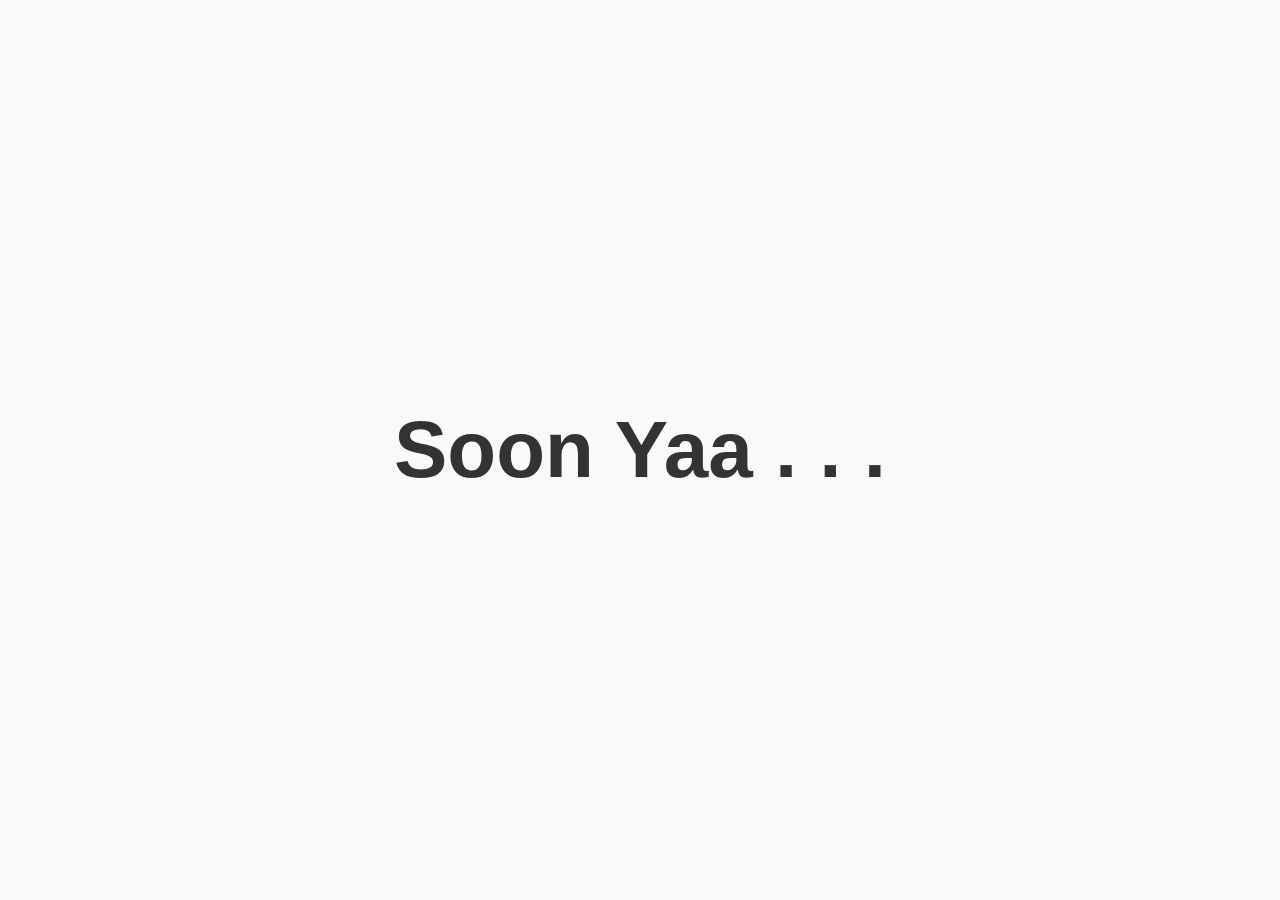
<file: form-dakwah.html>
<!DOCTYPE html>
<html lang="id">
<head>
  <meta charset="UTF-8">
  <meta name="viewport" content="width=device-width, initial-scale=1">
  <title>Soon Yaa . . .</title>
  <style>
    body {
      margin: 0;
      padding: 0;
      background-color: #f8f9fa;
      display: flex;
      justify-content: center;
      align-items: center;
      height: 100vh;
      font-family: 'Segoe UI', sans-serif;
    }
    h1 {
      font-size: 5rem;
      color: #333;
      text-align: center;
      animation: fadeIn 2s ease-in-out;
    }
    @keyframes fadeIn {
      from { opacity: 0; transform: scale(0.9); }
      to { opacity: 1; transform: scale(1); }
    }
  </style>
</head>
<body>
  <h1>Soon Yaa . . .</h1>
</body>
</html>


<!-- SVG symbols definition 
<svg xmlns="http://www.w3.org/2000/svg" style="display: none;">
  <defs>
    <symbol id="user" viewBox="0 0 24 24">
      <path fill="currentColor"
        d="M15.71 12.71a6 6 0 1 0-7.42 0a10 10 0 0 0-6.22 8.18a1 1 0 0 0 2 .22a8 8 0 0 1 15.9 0a1 1 0 0 0 1 .89h.11a1 1 0 0 0 .88-1.1a10 10 0 0 0-6.25-8.19ZM12 12a4 4 0 1 1 4-4a4 4 0 0 1-4 4Z" />
    </symbol>
  </defs>
</svg>
-->


<!-- Konten Form 
 
<div class="form-page-bg">
  <div class="form-page-container">
       <div style="width:100%; display:flex; justify-content:center; align-items:center; margin-bottom:8px;">
  <a class="navbar-brand text-white" href="index.html" style="display:inline-block;">
    <img src="images/logo.png" width="130" height="55" alt="Logo" style="display:block; margin:auto;">
  </a>
</div>
    <h2 class="popup-title">
       <span style="color:#16a085;">🕌</span>
      Form Partisipasi Postingan Instagram
                 </h2>
              
   

    <p class="form-desc">
      Silakan kirim postingan bertema dakwah (foto atau video reels) untuk Instagram Batam Mengaji. Sertakan caption islami yang menarik serta referensi dari Qur'an, Hadits, atau kitab/ulama.<br>
      <span style="color:#e67e22; font-weight:bold;">Semua data dan file akan dikirim langsung ke admin melalui Telegram dan diperiksa sebelum diposting.</span>
    </p>
    <form id="form-dakwah" enctype="multipart/form-data" autocomplete="off">
      <div class="form-group">
        <label for="nama">Nama Pengirim/Instagram Pengirim <span style="color:#e74c3c">*</span></label>
        <input type="text" id="nama" name="nama" required placeholder="Nama lengkap atau nama komunitas">
      </div>
      <div class="form-group">
        <label for="email">Email Pengirim <span style="color:#e74c3c">*</span></label>
        <input type="email" id="email" name="email" required placeholder="Email aktif">
      </div>
      <div class="form-group">
        <label for="jenis">Jenis Postingan <span style="color:#e74c3c">*</span></label>
        <select id="jenis" name="jenis" required>
          <option value="">Pilih jenis...</option>
          <option value="foto">Foto</option>
          <option value="reels">Video Reels</option>
        </select>
      </div>
      <div class="form-group">
        <label for="file">Upload Foto/Video <span style="color:#e74c3c">*</span></label>
        <input type="file" id="file" name="file" accept="image/*,video/*" required>
        <p class="note" style="color:#e67e22; font-size:0.98rem;">
          <strong>Ketentuan File:</strong><br>
          - Maksimal foto <b>5 MB</b>.<br>
          - Maksimal video reels <b>50 MB</b>.<br>
          - Format foto: JPG, PNG.<br>
          - Format video: MP4, MOV, AVI (disarankan MP4).<br>
          - Menggunakan logo Batam Mengaji.
          <a href="images/light-logo.png" download="Logo-BatamMengaji.png" style="color:#138d75; text-decoration:underline;">
      Download Disini...
    </a><br>
          - Jika file terlalu besar, upload ke Google Drive/Dropbox dan sertakan link pada caption.
        </p>
      </div>
      <div class="form-group">
        <label for="caption">Caption Instagram <span style="color:#e74c3c">*</span></label>
        <textarea id="caption" name="caption" rows="2" required placeholder="Tulis caption islami yang menarik..."></textarea>
      </div>
      <div class="form-group">
        <label for="referensi-quran">Referensi Qur'an <span style="color:#888;">(opsional)</span></label>
        <input type="text" id="referensi-quran" name="referensi-quran" placeholder="Contoh: QS. Al-Baqarah: 183">
      </div>
      <div class="form-group">
        <label for="referensi-hadits">Referensi Hadits <span style="color:#888;">(opsional)</span></label>
        <input type="text" id="referensi-hadits" name="referensi-hadits" placeholder="Contoh: HR. Bukhari no. 1901">
      </div>
      <div class="form-group">
        <label for="referensi-kitab">Referensi Kitab/Ulama <span style="color:#888;">(opsional)</span></label>
        <input type="text" id="referensi-kitab" name="referensi-kitab" placeholder="Contoh: Tafsir Ibnu Katsir, Fiqh Sunnah, dll">
      </div>
      <div class="popup-actions">
        <button type="submit" class="btn btn-primary">
          <span id="submitText">Kirim untuk Diperiksa</span>
          <span id="loadingSpinner" class="d-none">⏳</span>
        </button>
        <a href="index.html" class="btn btn-secondary" style="margin-left:12px;">Kembali</a>
      </div>
      <div id="formResponse"></div>
      <p class="note">*Postingan akan diperiksa Ustadz Pembimbing sebelum dipublikasikan di Instagram Batam Mengaji.</p>
    </form>
  </div>
</div>

-->

<!-- Style Modern & Islami 
<style>
.form-page-bg {
  min-height: 100vh;
  background: linear-gradient(135deg, #e8f7f3 0%, #fdf6f0 100%);
  display: flex;
  align-items: center;
  justify-content: center;
}
.form-page-container {
  background: #fff;
  border-radius: 16px;
  box-shadow: 0 8px 32px rgba(22,160,133,0.15);
  padding: 32px 26px 20px 26px;
  min-width: 320px;
  max-width: 98vw;
  width: 400px;
}
.popup-title {
  font-size: 1.4rem;
  font-weight: bold;
  color: #16a085;
  margin-bottom: 16px;
  text-align: center;
  letter-spacing: 1px;
}
.form-desc {
  margin-bottom: 18px;
  line-height: 1.6;
  text-align: center;
}

.form-group {
  margin-bottom: 16px;
}
.form-group label {
  display: block;
  font-weight: 500;
  margin-bottom: 6px;
  color: #138d75;
}
.form-group input,
.form-group select,
.form-group textarea {
  width: 100%;
  padding: 10px;
  border-radius: 7px;
  border: 1.5px solid #16a085;
  font-size: 1rem;
  margin-bottom: 2px;
  background: #f8f9f8;
  color: #212529;
  transition: border-color 0.2s;
}
.form-group input:focus,
.form-group select:focus,
.form-group textarea:focus {
  border-color: #138d75;
  outline: none;
}
.popup-actions {
  text-align: center;
  margin-top: 18px;
}
.note {
  font-size: 0.95rem;
  color: #888;
  text-align: left;
  margin-top: 8px;
  font-style: italic;
}
.btn-primary {
  background: #16a085;
  color: #fff;
  border: none;
  font-size: 1rem;
  padding: 10px 20px;
  border-radius: 8px;
  box-shadow: 0 4px 12px rgba(0,0,0,0.12);
  cursor: pointer;
  transition: background 0.2s;
  display: inline-flex;
  align-items: center;
}
.btn-primary:hover {
  background: #138d75;
}
.btn-secondary {
  background: #fff;
  color: #16a085;
  border: 2px solid #16a085;
  font-size: 1rem;
  padding: 10px 20px;
  border-radius: 8px;
  cursor: pointer;
  margin-left: 12px;
  transition: background 0.2s;
  display: inline-flex;
  align-items: center;
}
.btn-secondary:hover {
  background: #16a085;
  color: #fff;
}
#loadingSpinner {
  vertical-align: middle;
  margin-left: 8px;
}
.alert {
  padding: 10px;
  border-radius: 4px;
  margin-bottom: 15px;
}
</style>

-->

<!-- Script submit handler Telegram + Validasi File Size 
<script>
document.getElementById('form-dakwah').addEventListener('submit', function(e) {
  e.preventDefault();

  const form = e.target;
  const submitBtn = form.querySelector('button[type="submit"]');
  const spinner = document.getElementById('loadingSpinner');
  const submitText = document.getElementById('submitText');
  const responseDiv = document.getElementById('formResponse');

  // Get form data
  const formData = new FormData(form);
  const fileInput = form.querySelector('input[type="file"]');
  const file = fileInput.files[0];
  const jenis = formData.get('jenis');

  // Client-side validation
  if(jenis === 'foto' && file.size > 5 * 1024 * 1024) {
    responseDiv.innerHTML = '<div class="alert alert-danger">Ukuran foto terlalu besar! Maksimal 5 MB.</div>';
    return;
  }
  if(jenis === 'reels' && file.size > 50 * 1024 * 1024) {
    responseDiv.innerHTML = '<div class="alert alert-danger">Ukuran video terlalu besar! Maksimal 50 MB.</div>';
    return;
  }

  // Show loading state
  submitText.textContent = 'Mengirim...';
  spinner.classList.remove('d-none');
  submitBtn.disabled = true;

  // Telegram bot token dan chat ID
  const botToken = '8159931888:AAElzdYeVoD9Bi8u9J6r1Imab0E02fS7XuA';
  const chatId = '7467359861';

  // Compose message for Telegram
  const message = 
    `🕌 *Partisipasi Postingan Dakwah Instagram*\n\n` +
    `👤 Nama Pengirim: ${formData.get('nama')}\n` +
    `✉️ Email: ${formData.get('email')}\n` +
    `📌 Jenis Postingan: ${jenis}\n` +
    `📝 Caption: ${formData.get('caption')}\n` +
    (formData.get('referensi-quran') ? `📖 Qur'an: ${formData.get('referensi-quran')}\n` : "") +
    (formData.get('referensi-hadits') ? `📜 Hadits: ${formData.get('referensi-hadits')}\n` : "") +
    (formData.get('referensi-kitab') ? `📚 Kitab/Ulama: ${formData.get('referensi-kitab')}\n` : "") +
    `🕒 ${new Date().toLocaleString()}`;

  // Send text message first
  fetch(`https://api.telegram.org/bot${botToken}/sendMessage`, {
    method: 'POST',
    headers: { 'Content-Type': 'application/json' },
    body: JSON.stringify({
      chat_id: chatId,
      text: message,
      parse_mode: 'Markdown'
    })
  })
  .then(response => response.json())
  .then(data => {
    // After message text sent, send the file
    const fileFormData = new FormData();
    fileFormData.append('chat_id', chatId);

    if(jenis === 'foto' && file.type.startsWith('image/')) {
      fileFormData.append('photo', file);
      return fetch(`https://api.telegram.org/bot${botToken}/sendPhoto`, {
        method: 'POST',
        body: fileFormData
      });
    } else if(jenis === 'reels' && file.type.startsWith('video/')) {
      fileFormData.append('video', file);
      return fetch(`https://api.telegram.org/bot${botToken}/sendVideo`, {
        method: 'POST',
        body: fileFormData
      });
    } else {
      throw new Error("Tipe file tidak sesuai dengan jenis postingan!");
    }
  })
  .then(response => response.json())
  .then(data => {
    if (data.ok) {
      responseDiv.innerHTML = '<div class="alert alert-success">Postingan berhasil terkirim! Terima kasih atas partisipasi Anda.</div>';
      form.reset();
    } else {
      throw new Error('Gagal mengirim file');
    }
  })
  .catch(error => {
    console.error('Error:', error);
    responseDiv.innerHTML = '<div class="alert alert-danger">Gagal mengirim. Silakan coba lagi nanti.</div>';
  })
  .finally(() => {
    submitText.textContent = 'Kirim untuk Diperiksa';
    spinner.classList.add('d-none');
    submitBtn.disabled = false;
  });
});
</script>

-->
</file>
